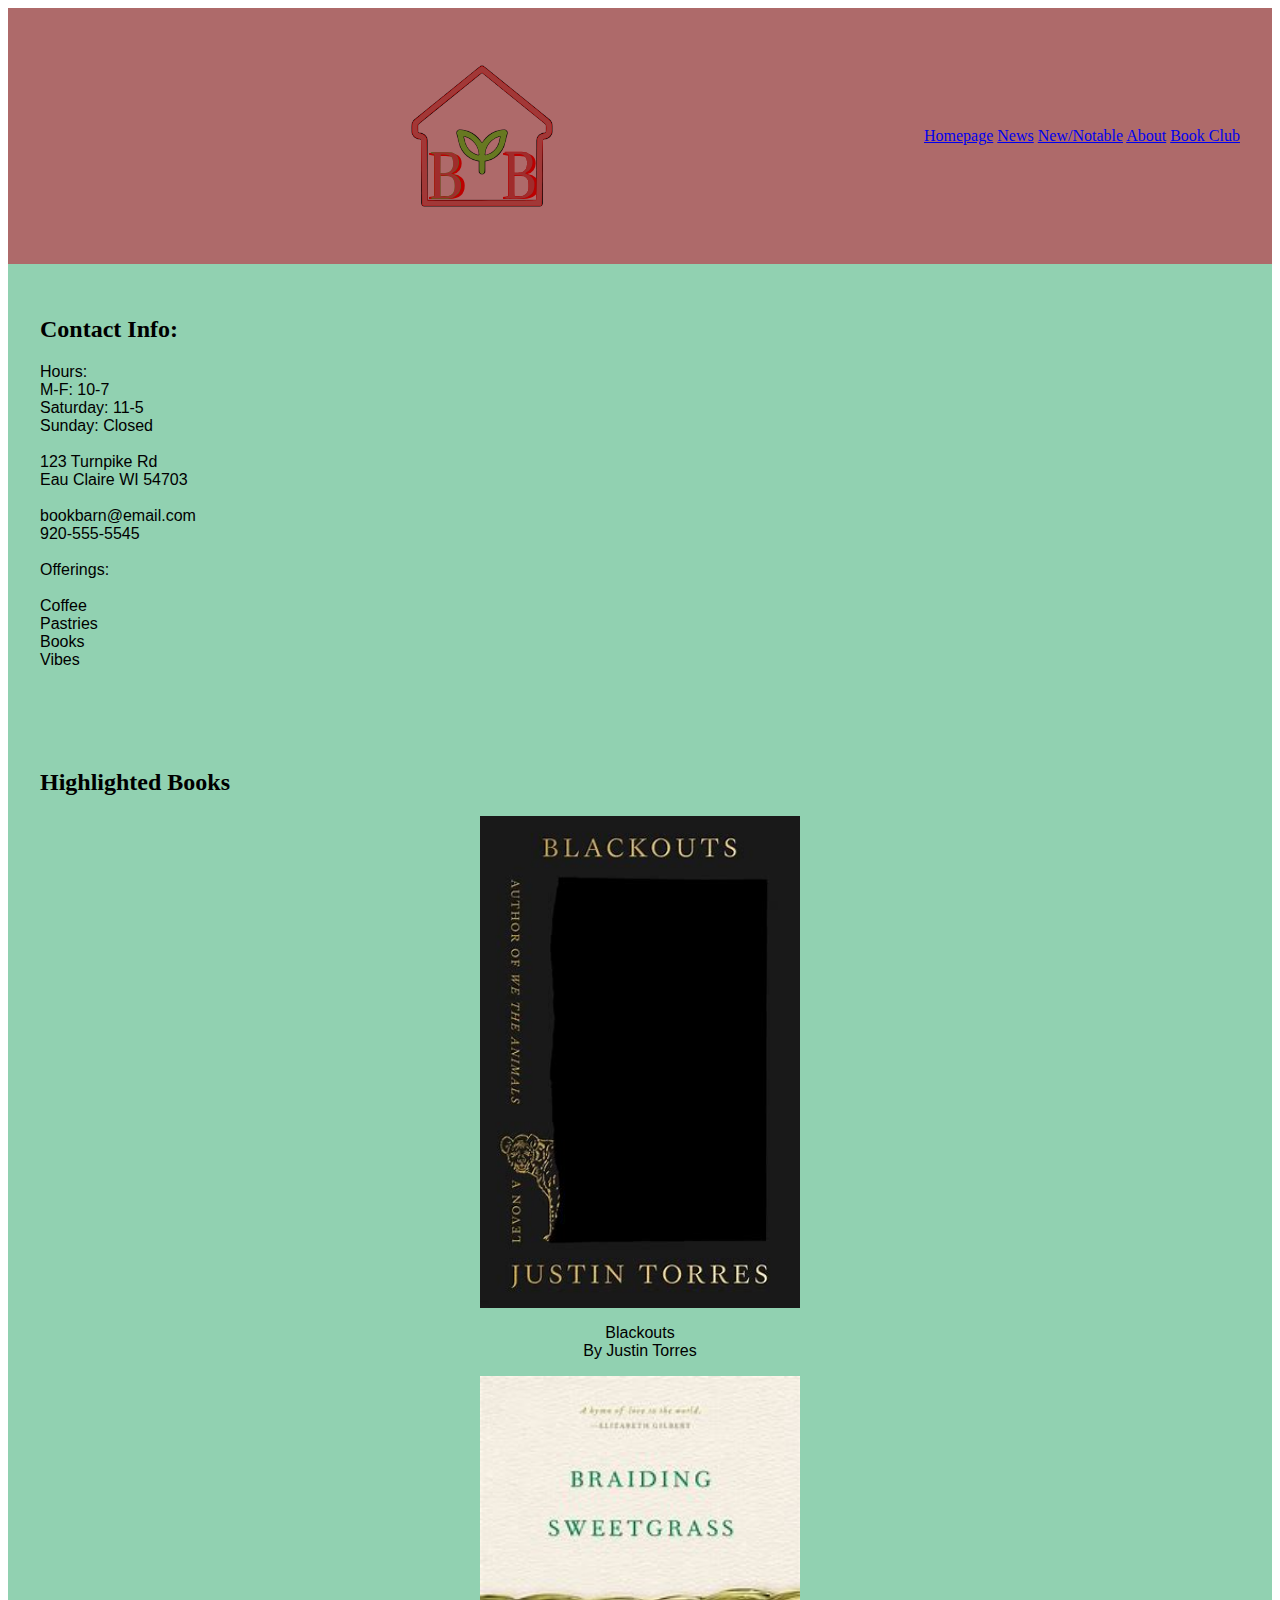
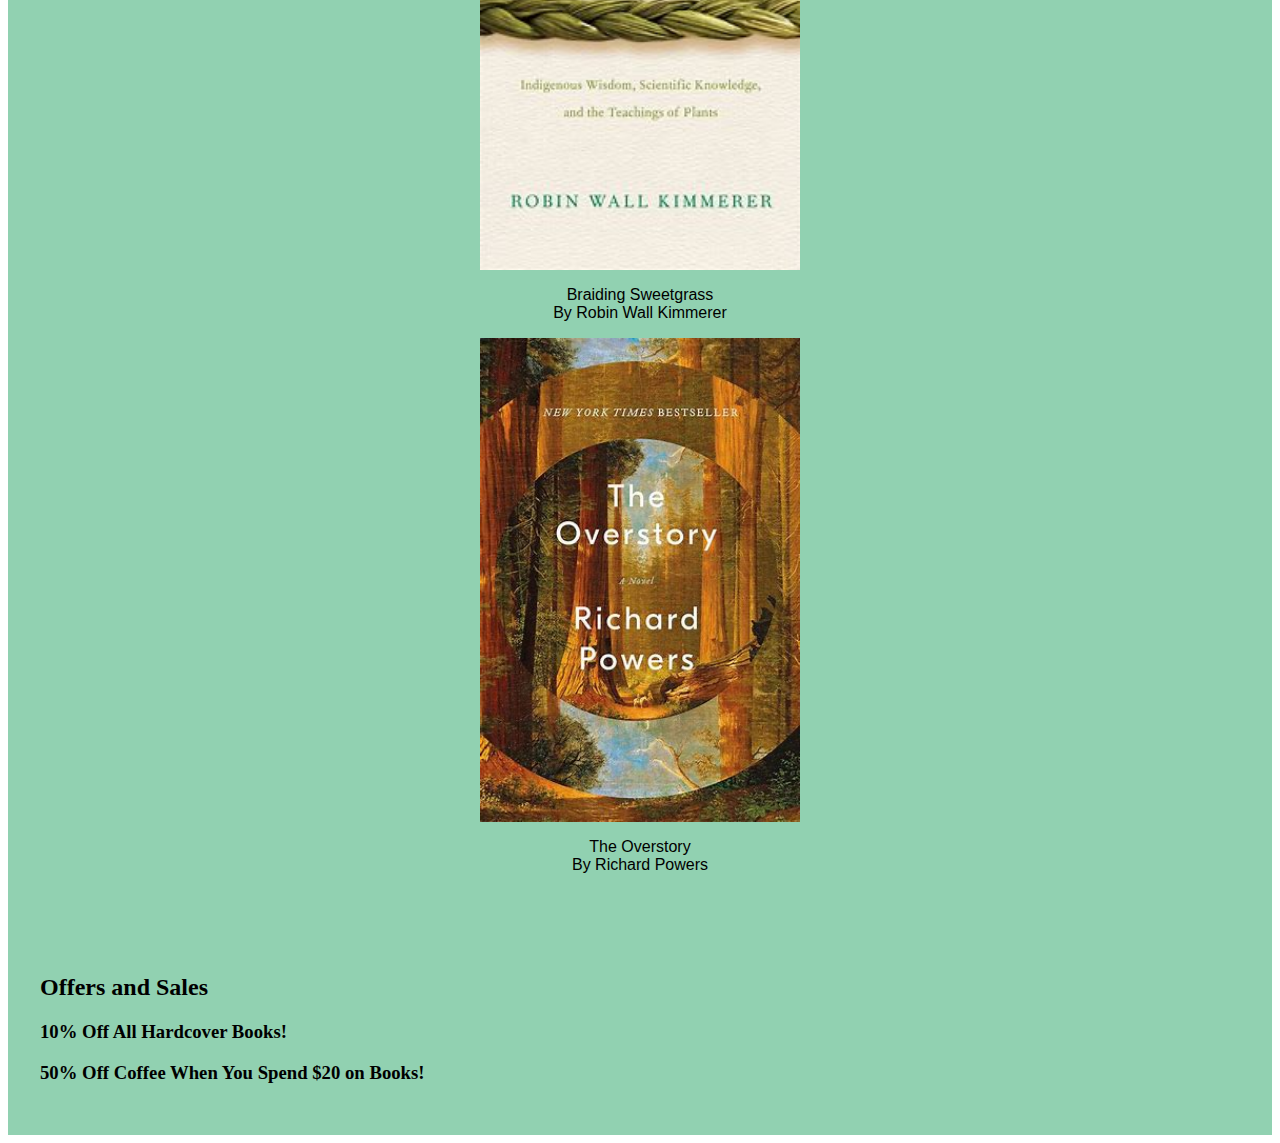
<file: index.html>
<!DOCTYPE html>
<html lang="en">
<head>
    <meta charset="UTF-8">
    <meta name="viewport" content="width=device-width, initial-scale=1.0">
    <title>BookBarn</title>
    <link rel="stylesheet" href="styles.css">
    <link rel="apple-touch-icon" sizes="180x180" href="images/apple-touch-icon.png">
    <link rel="icon" type="image/png" sizes="32x32" href="images/favicon-32x32.png">
    <link rel="icon" type="image/png" sizes="16x16" href="images/favicon-16x16.png">
    <link rel="manifest" href="images/site.webmanifest">
    <link rel="mask-icon" href="images/safari-pinned-tab.svg" color="#5bbad5">
    <meta name="msapplication-TileColor" content="#da532c">
    <meta name="theme-color" content="#ffffff">
</head>
<body>
    <header>
        <img src="images/bblogo.svg">
        <nav>
            <a href="index.html">Homepage</a>
            <a href="news.html">News</a>
            <a href="newandnotable.html">New/Notable</a>
            <a href="about.html">About</a>
            <a href="bookclub.html">Book Club</a>
        </nav>
    </header>
    <section class="contact">
        <h2>Contact Info:</h2>
        <p>
Hours:<br>
M-F: 10-7<br>
Saturday: 11-5<br>
Sunday: Closed<br><br>

123 Turnpike Rd<br>
Eau Claire WI 54703<br><br>

bookbarn@email.com<br>
920-555-5545<br><br>
Offerings:<br><br>
Coffee<br>
Pastries<br>
Books<br>
Vibes<br>
    </p>
</section>
    <section class="highlight">
        <h2>Highlighted Books</h2>
        <img src="images/blackouts.jfif" alt="cover of blackouts by justin torres">
        <p>
            Blackouts<br>
            By Justin Torres
        </p>
        <img src="images/braiding.jfif" alt="cover of braiding sweetgrass by robin wall kimmerer">
        <p>
            Braiding Sweetgrass<br>
            By Robin Wall Kimmerer
        </p>
        <img src="images/theoverstory.jfif" alt="cover of the overstory by richard powers">
        <p>
            The Overstory<br>
            By Richard Powers
        </p>
    </section>
    <section class="sales">
        <h2>Offers and Sales</h2>
        <h3>10% Off All Hardcover Books!</h3>
        <h3>50% Off Coffee When You Spend $20 on Books!</h3>
    </section>
</body>
</html>
</file>
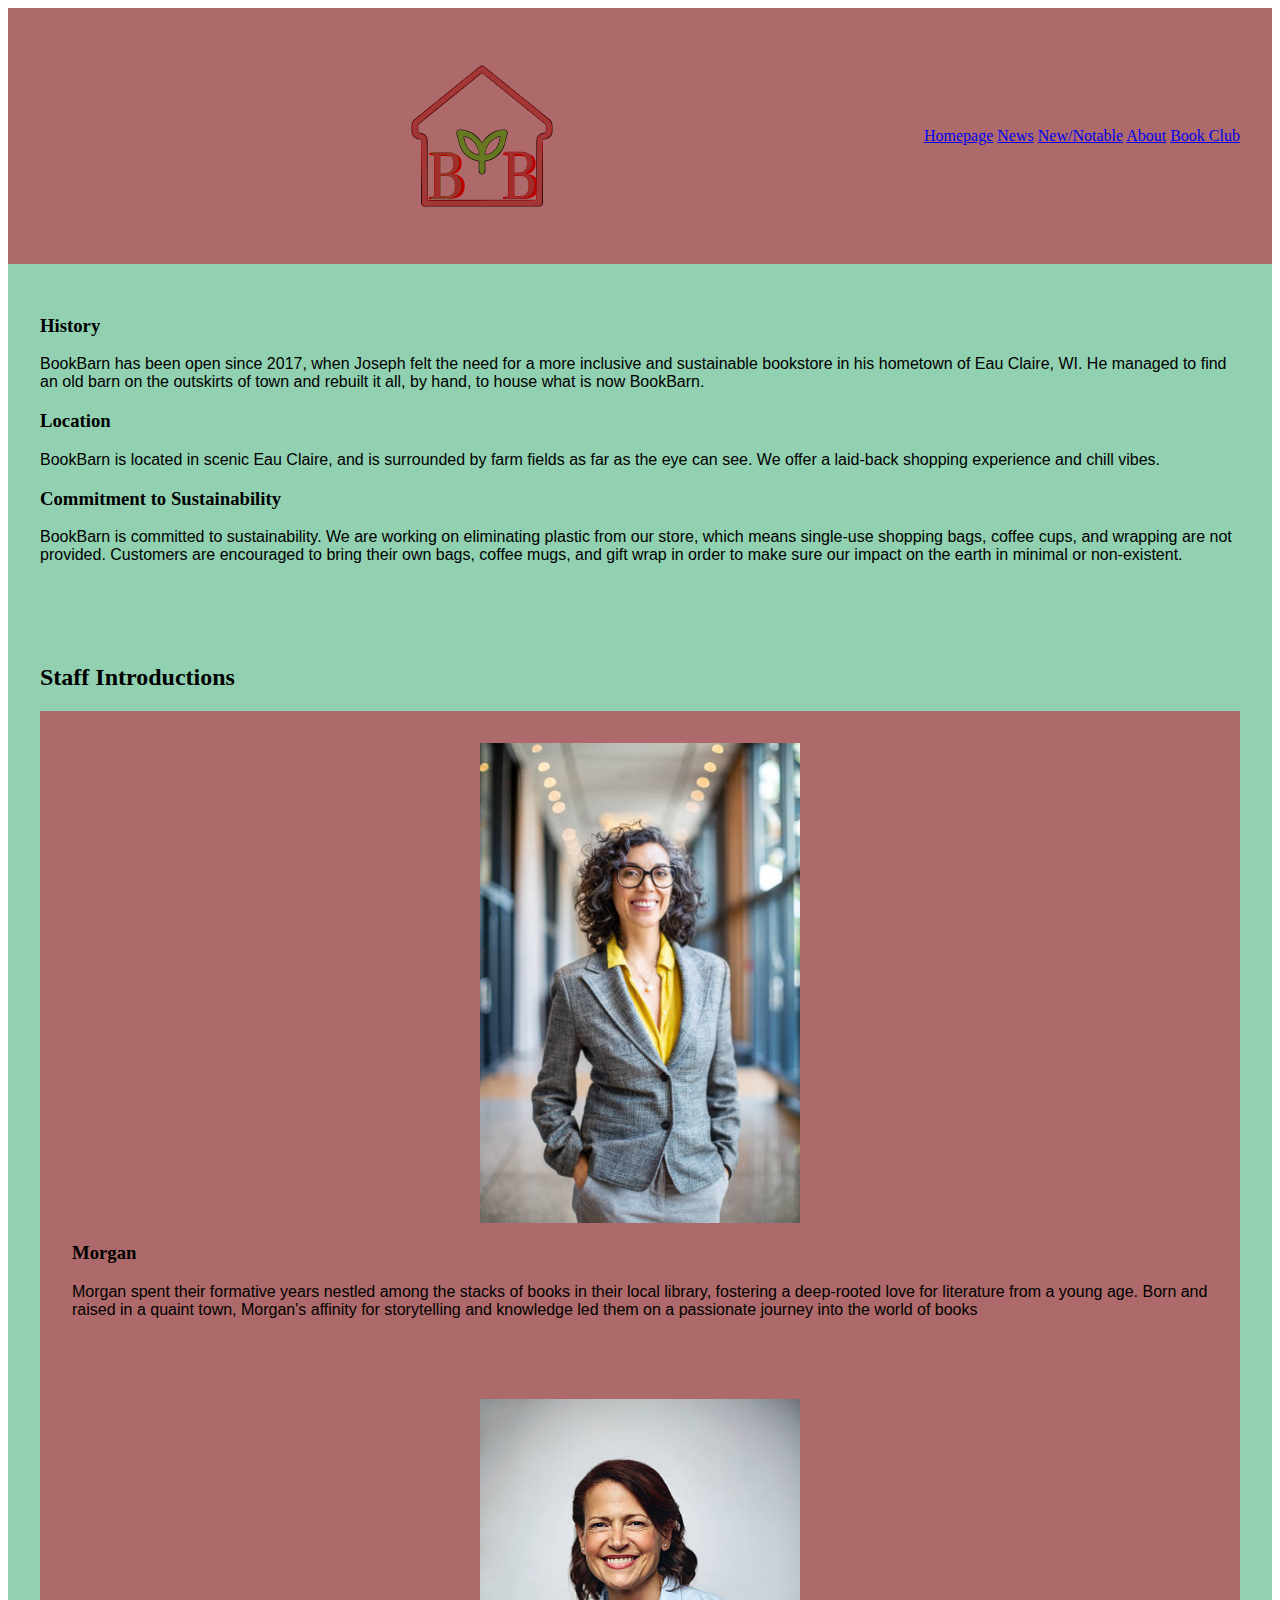
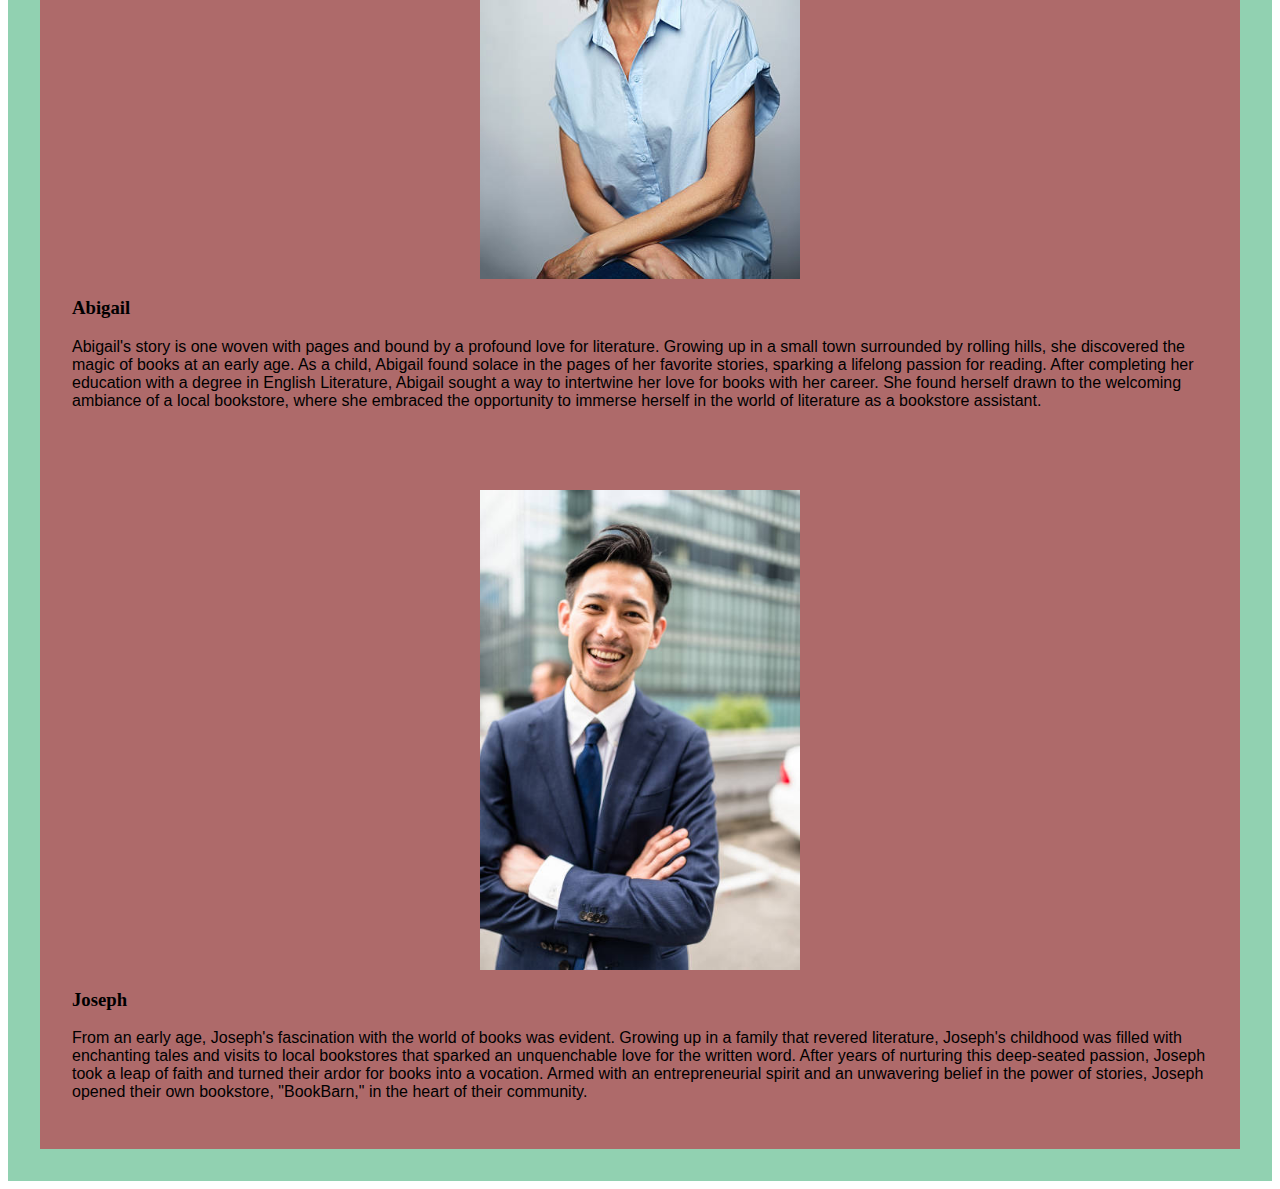
<file: about.html>
<!DOCTYPE html>
<html lang="en">
<head>
    <meta charset="UTF-8">
    <meta name="viewport" content="width=device-width, initial-scale=1.0">
    <title>BookBarn</title>
    <link rel="stylesheet" href="styles.css">
    <link rel="apple-touch-icon" sizes="180x180" href="images/apple-touch-icon.png">
    <link rel="icon" type="image/png" sizes="32x32" href="images/favicon-32x32.png">
    <link rel="icon" type="image/png" sizes="16x16" href="images/favicon-16x16.png">
    <link rel="manifest" href="images/site.webmanifest">
    <link rel="mask-icon" href="images/safari-pinned-tab.svg" color="#5bbad5">
    <meta name="msapplication-TileColor" content="#da532c">
    <meta name="theme-color" content="#ffffff">
</head>
<body>
    <header>
        <img src="images/bblogo.svg">
        <nav>
            <a href="index.html">Homepage</a>
            <a href="news.html">News</a>
            <a href="newandnotable.html">New/Notable</a>
            <a href="about.html">About</a>
            <a href="bookclub.html">Book Club</a>
        </nav>
    </header>
    <section>
        <h3>History</h3>
        <p>
            BookBarn has been open since 2017, when
            Joseph felt the need for a more inclusive and
            sustainable bookstore in his hometown of Eau
            Claire, WI. He managed to find an old barn on
            the outskirts of town and rebuilt it all, by hand,
            to house what is now BookBarn.
            </p>
            <h3>Location</h3>
            <p>
            BookBarn is located in scenic Eau Claire, and is
            surrounded by farm fields as far as the eye can
            see. We offer a laid-back shopping experience
            and chill vibes.
            </p>
            <h3>Commitment to Sustainability</h3>
            <p>
            BookBarn is committed to sustainability. We are
            working on eliminating plastic from our store, which
            means single-use shopping bags, coffee cups, and
            wrapping are not provided. Customers are
            encouraged to bring their own bags, coffee mugs,
            and gift wrap in order to make sure our impact on
            the earth in minimal or non-existent.</p>
    </section>
    <section>
        <h2>Staff Introductions</h2>
        <div>
            <img src="images/morganportrait.jpg" alt="image of morgan">
            <h3>Morgan</h3>
            <p>Morgan spent their formative years nestled among the 
                stacks of books in their local library, fostering a 
                deep-rooted love for literature from a young age. 
                Born and raised in a quaint town, Morgan's affinity for 
                storytelling and knowledge led them on a passionate 
                journey into the world of books</p>
        </div>
        <div>
            <img src="images/gettyimages-685132231-612x612.jpg" alt="image of abigail">
            <h3>Abigail</h3>
            <p>Abigail's story is one woven with pages and bound by a profound love 
                for literature. Growing up in a small town surrounded by rolling hills, she 
                discovered the magic of books at an early age. As a child, Abigail found 
                solace in the pages of her favorite stories, sparking a lifelong passion for 
                reading.
                After completing her education with a degree in English Literature, 
                Abigail sought a way to intertwine her love for books with her career. 
                She found herself drawn to the welcoming ambiance of a local 
                bookstore, where she embraced the opportunity to immerse herself in 
                the world of literature as a bookstore assistant.</p>
        </div>
        <div>
            <img src="images/josephportrait.jpg" alt="image of joeseph">
            <h3>Joseph</h3>
            <p>
                From an early age, Joseph's fascination with the world of 
books was evident. Growing up in a family that revered 
literature, Joseph's childhood was filled with enchanting 
tales and visits to local bookstores that sparked an 
unquenchable love for the written word.
After years of nurturing this deep-seated passion, Joseph 
took a leap of faith and turned their ardor for books into a 
vocation. Armed with an entrepreneurial spirit and an 
unwavering belief in the power of stories, Joseph opened 
their own bookstore, "BookBarn," in the heart of their 
community.
            </p>
        </div>
    </section>
</body>
</html>
</file>
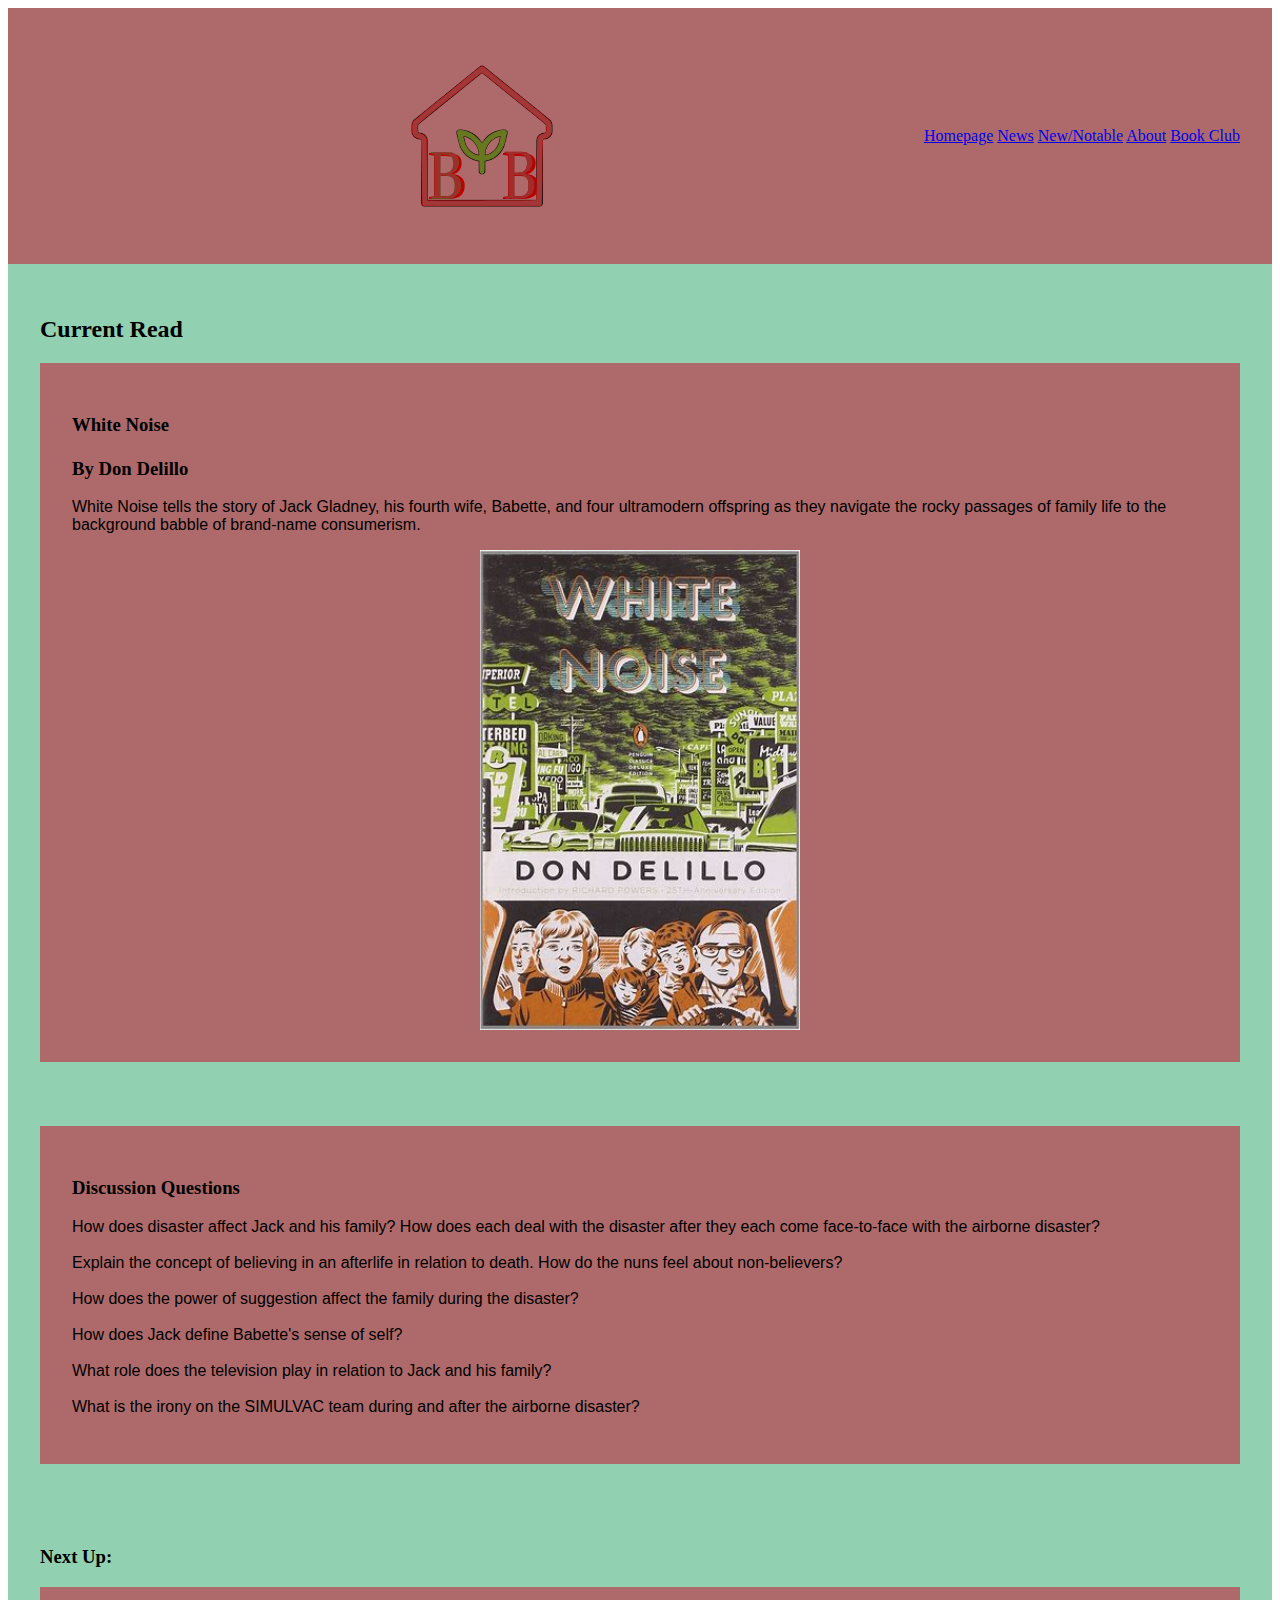
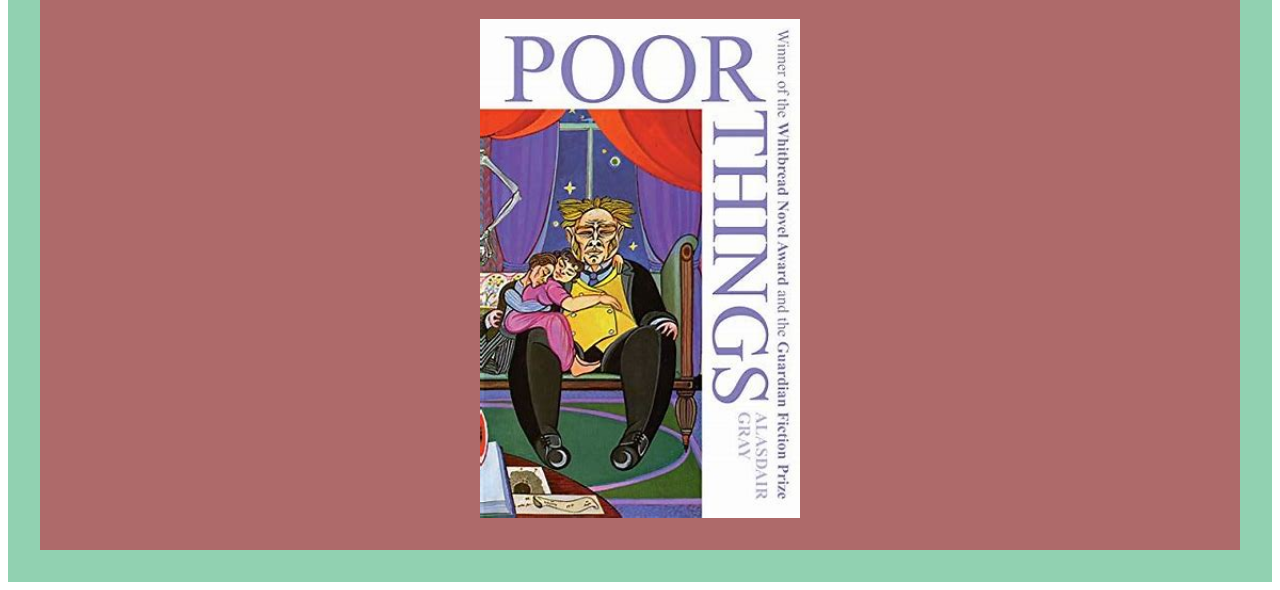
<file: bookclub.html>
<!DOCTYPE html>
<html lang="en">
<head>
    <meta charset="UTF-8">
    <meta name="viewport" content="width=device-width, initial-scale=1.0">
    <title>BookBarn</title>
    <link rel="stylesheet" href="styles.css">
    <link rel="apple-touch-icon" sizes="180x180" href="images/apple-touch-icon.png">
    <link rel="icon" type="image/png" sizes="32x32" href="images/favicon-32x32.png">
    <link rel="icon" type="image/png" sizes="16x16" href="images/favicon-16x16.png">
    <link rel="manifest" href="images/site.webmanifest">
    <link rel="mask-icon" href="images/safari-pinned-tab.svg" color="#5bbad5">
    <meta name="msapplication-TileColor" content="#da532c">
    <meta name="theme-color" content="#ffffff">
</head>
<body>
    <header>
        <img src="images/bblogo.svg">
        <nav>
            <a href="index.html">Homepage</a>
            <a href="news.html">News</a>
            <a href="newandnotable.html">New/Notable</a>
            <a href="about.html">About</a>
            <a href="bookclub.html">Book Club</a>
        </nav>
    </header>
    <section>
        <h2>Current Read</h2>
        <div>
            <h3>White Noise<br><br>By Don Delillo</h3>
            <p>White Noise tells the story of Jack Gladney, 
                his fourth wife, Babette, and four ultramodern offspring as they navigate the rocky 
                passages of family life to the background 
                babble of brand-name consumerism.</p>
            <img src="images/whitenoise.jpg" alt="image of white noise by don delillo">
        </div>
    </section>
    <section>
        <div>
            <h3>Discussion Questions</h3>
            <p>How does disaster affect Jack and his 
                family? How does each deal with the disaster after they each come face-to-face 
                with the airborne disaster?<br><br>
                Explain the concept of believing in an afterlife in relation to death. How do the 
                nuns feel about non-believers?<br><br>
                How does the power of suggestion affect 
                the family during the disaster?<br><br>
                How does Jack define Babette's sense of 
                self?<br><br>
                What role does the television play in relation to Jack and his family?<br><br>
                What is the irony on the SIMULVAC team 
                during and after the airborne disaster?
                </p>
        </div>
    </section>
    <section>
        <h3>Next Up:</h3>
        <div>
            <img src="images/poorthings.jpg" alt="image of poor things by alasdair gray">
        </div>
    </section>
</body>
</html>
</file>
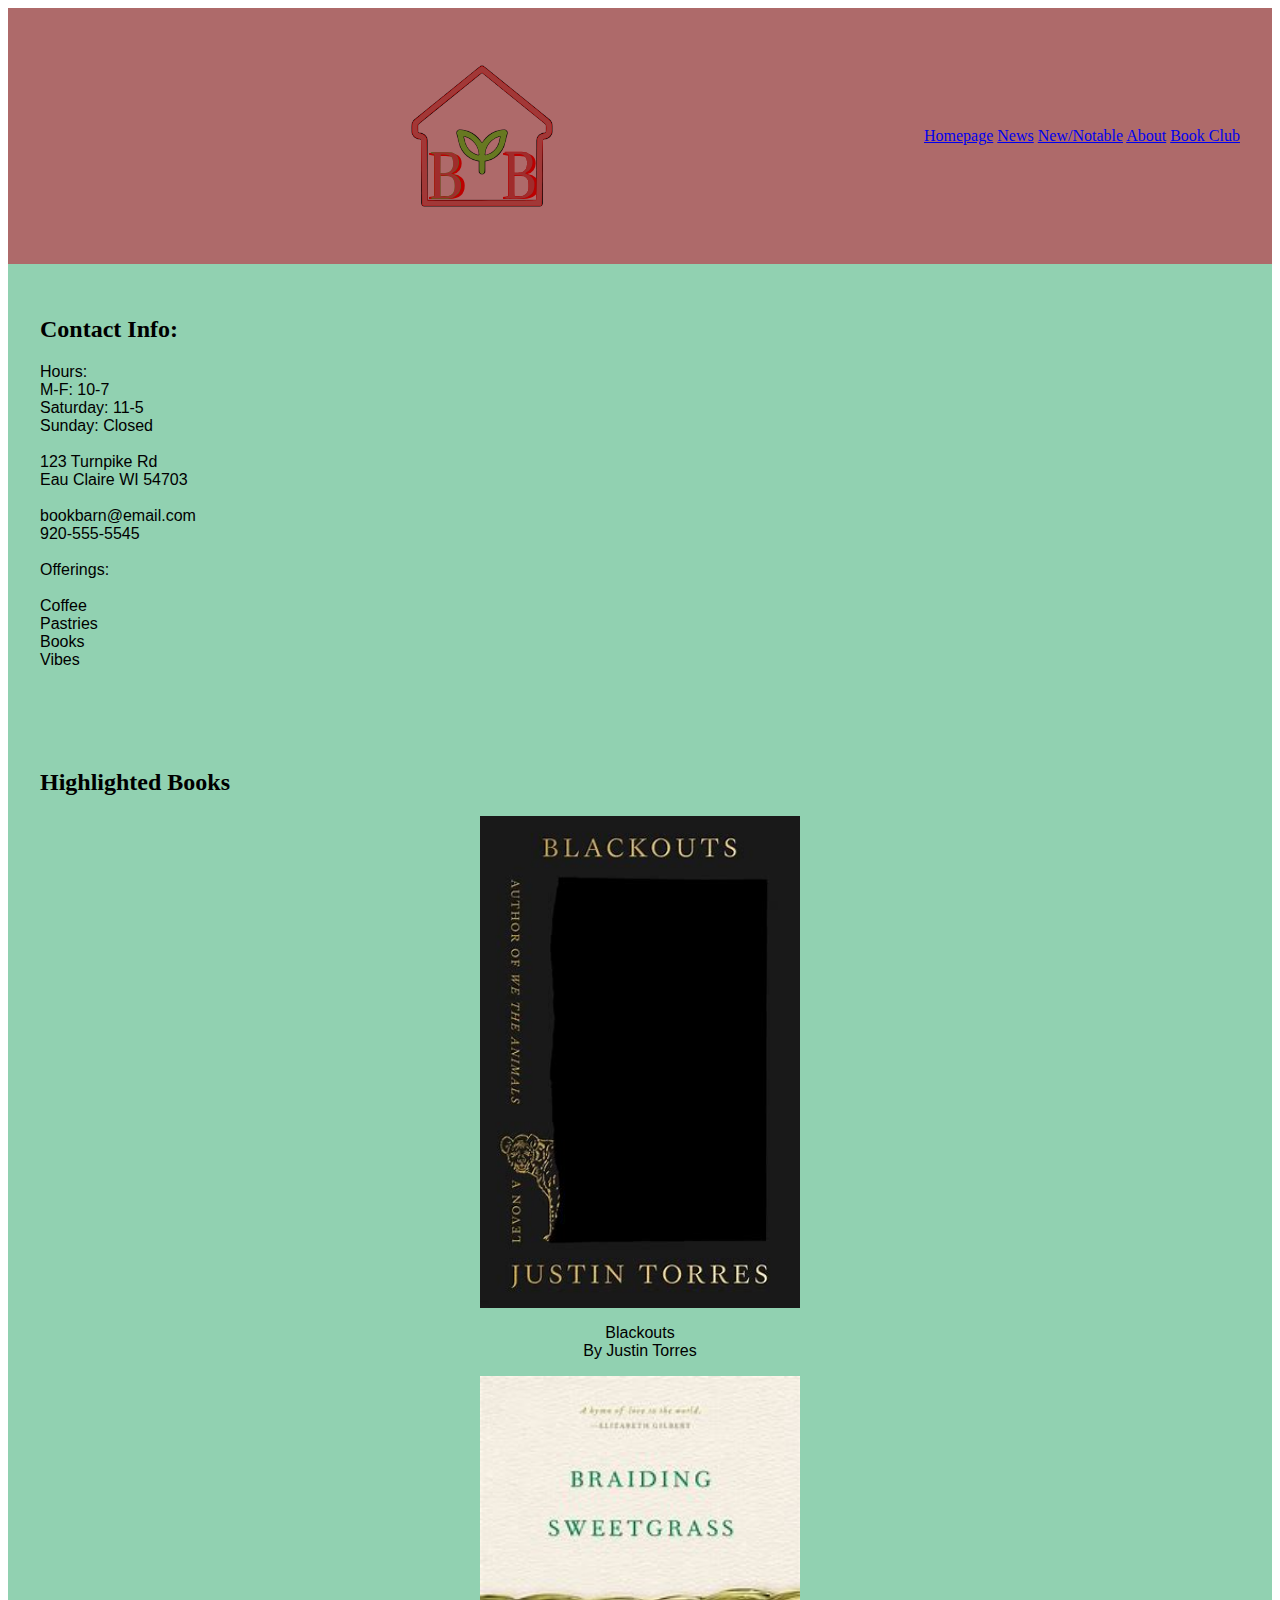
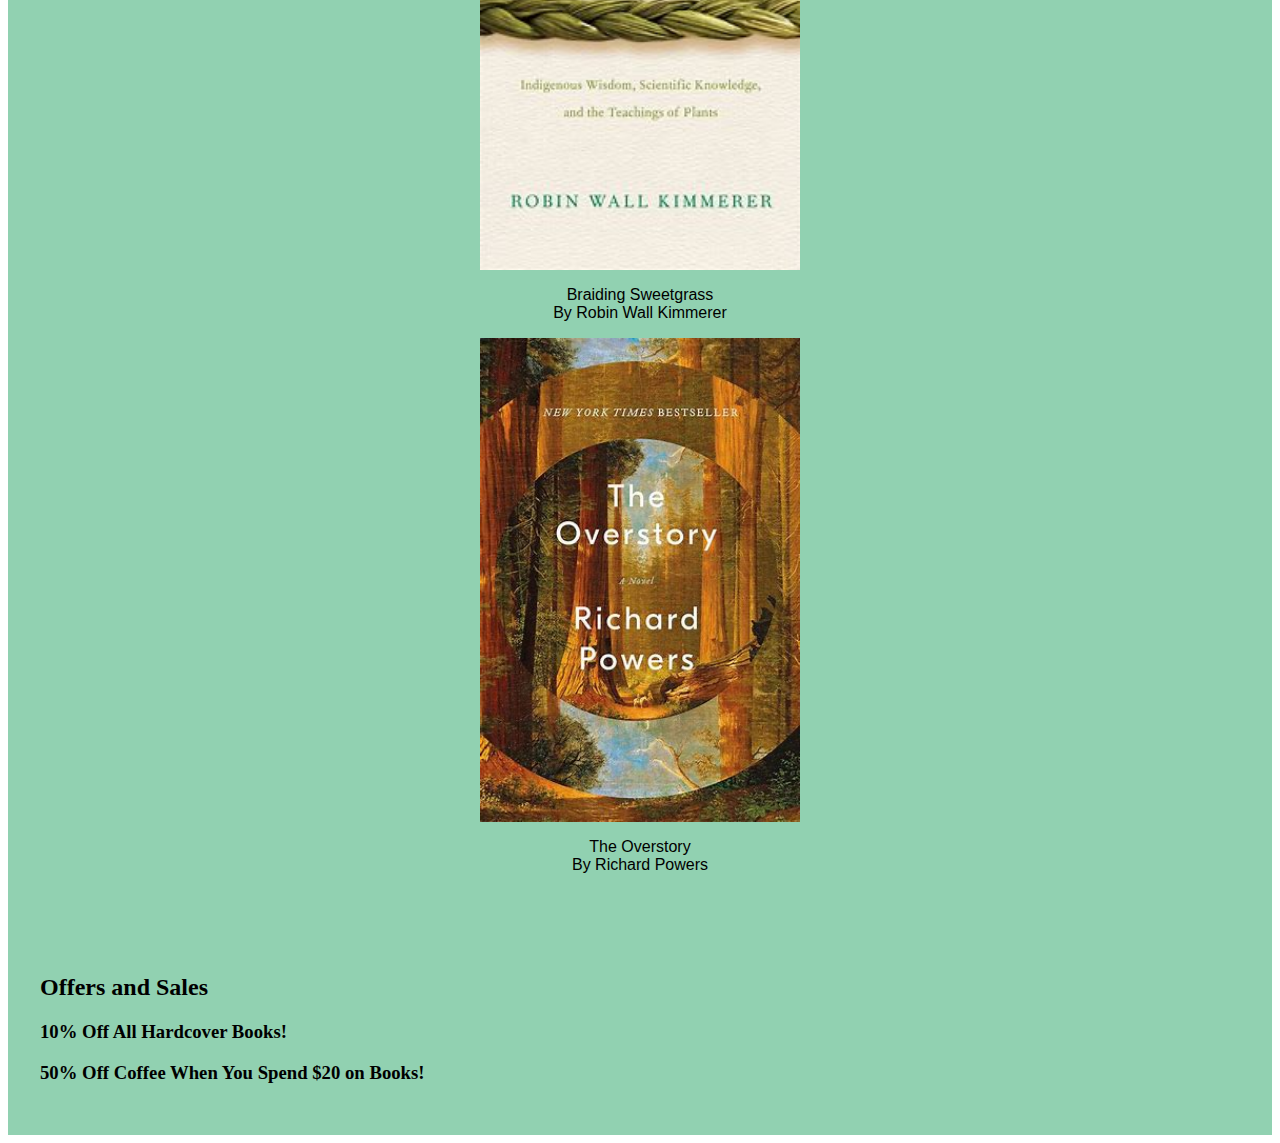
<file: homepage.html>
<!DOCTYPE html>
<html lang="en">
<head>
    <meta charset="UTF-8">
    <meta name="viewport" content="width=device-width, initial-scale=1.0">
    <title>BookBarn</title>
    <link rel="stylesheet" href="styles.css">
    <link rel="apple-touch-icon" sizes="180x180" href="images/apple-touch-icon.png">
    <link rel="icon" type="image/png" sizes="32x32" href="images/favicon-32x32.png">
    <link rel="icon" type="image/png" sizes="16x16" href="images/favicon-16x16.png">
    <link rel="manifest" href="images/site.webmanifest">
    <link rel="mask-icon" href="images/safari-pinned-tab.svg" color="#5bbad5">
    <meta name="msapplication-TileColor" content="#da532c">
    <meta name="theme-color" content="#ffffff">
</head>
<body>
    <header>
        <img src="images/bblogo.svg">
        <nav>
            <a href="homepage.html">Homepage</a>
            <a href="news.html">News</a>
            <a href="newandnotable.html">New/Notable</a>
            <a href="about.html">About</a>
            <a href="bookclub.html">Book Club</a>
        </nav>
    </header>
    <section class="contact">
        <h2>Contact Info:</h2>
        <p>
Hours:<br>
M-F: 10-7<br>
Saturday: 11-5<br>
Sunday: Closed<br><br>

123 Turnpike Rd<br>
Eau Claire WI 54703<br><br>

bookbarn@email.com<br>
920-555-5545<br><br>
Offerings:<br><br>
Coffee<br>
Pastries<br>
Books<br>
Vibes<br>
    </p>
</section>
    <section class="highlight">
        <h2>Highlighted Books</h2>
        <img src="images/blackouts.jfif" alt="cover of blackouts by justin torres">
        <p>
            Blackouts<br>
            By Justin Torres
        </p>
        <img src="images/braiding.jfif" alt="cover of braiding sweetgrass by robin wall kimmerer">
        <p>
            Braiding Sweetgrass<br>
            By Robin Wall Kimmerer
        </p>
        <img src="images/theoverstory.jfif" alt="cover of the overstory by richard powers">
        <p>
            The Overstory<br>
            By Richard Powers
        </p>
    </section>
    <section class="sales">
        <h2>Offers and Sales</h2>
        <h3>10% Off All Hardcover Books!</h3>
        <h3>50% Off Coffee When You Spend $20 on Books!</h3>
    </section>
</body>
</html>
</file>
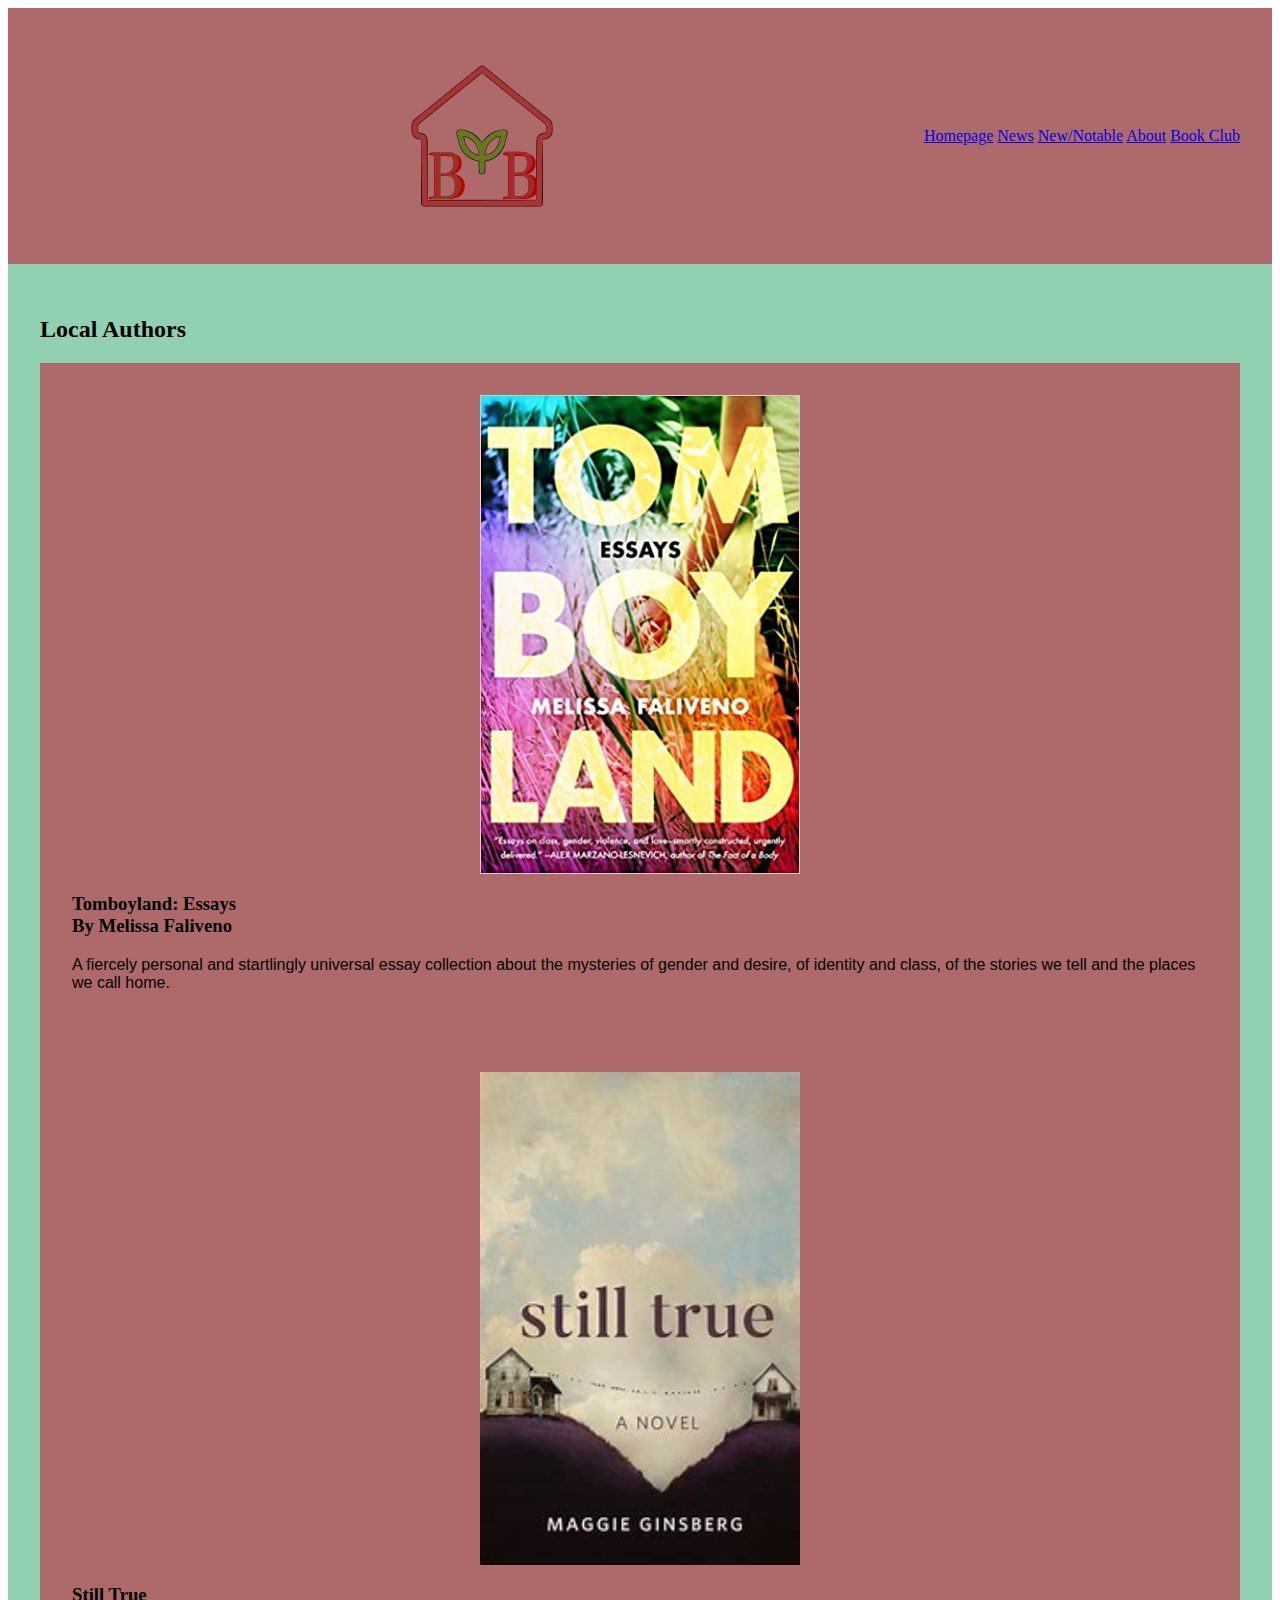
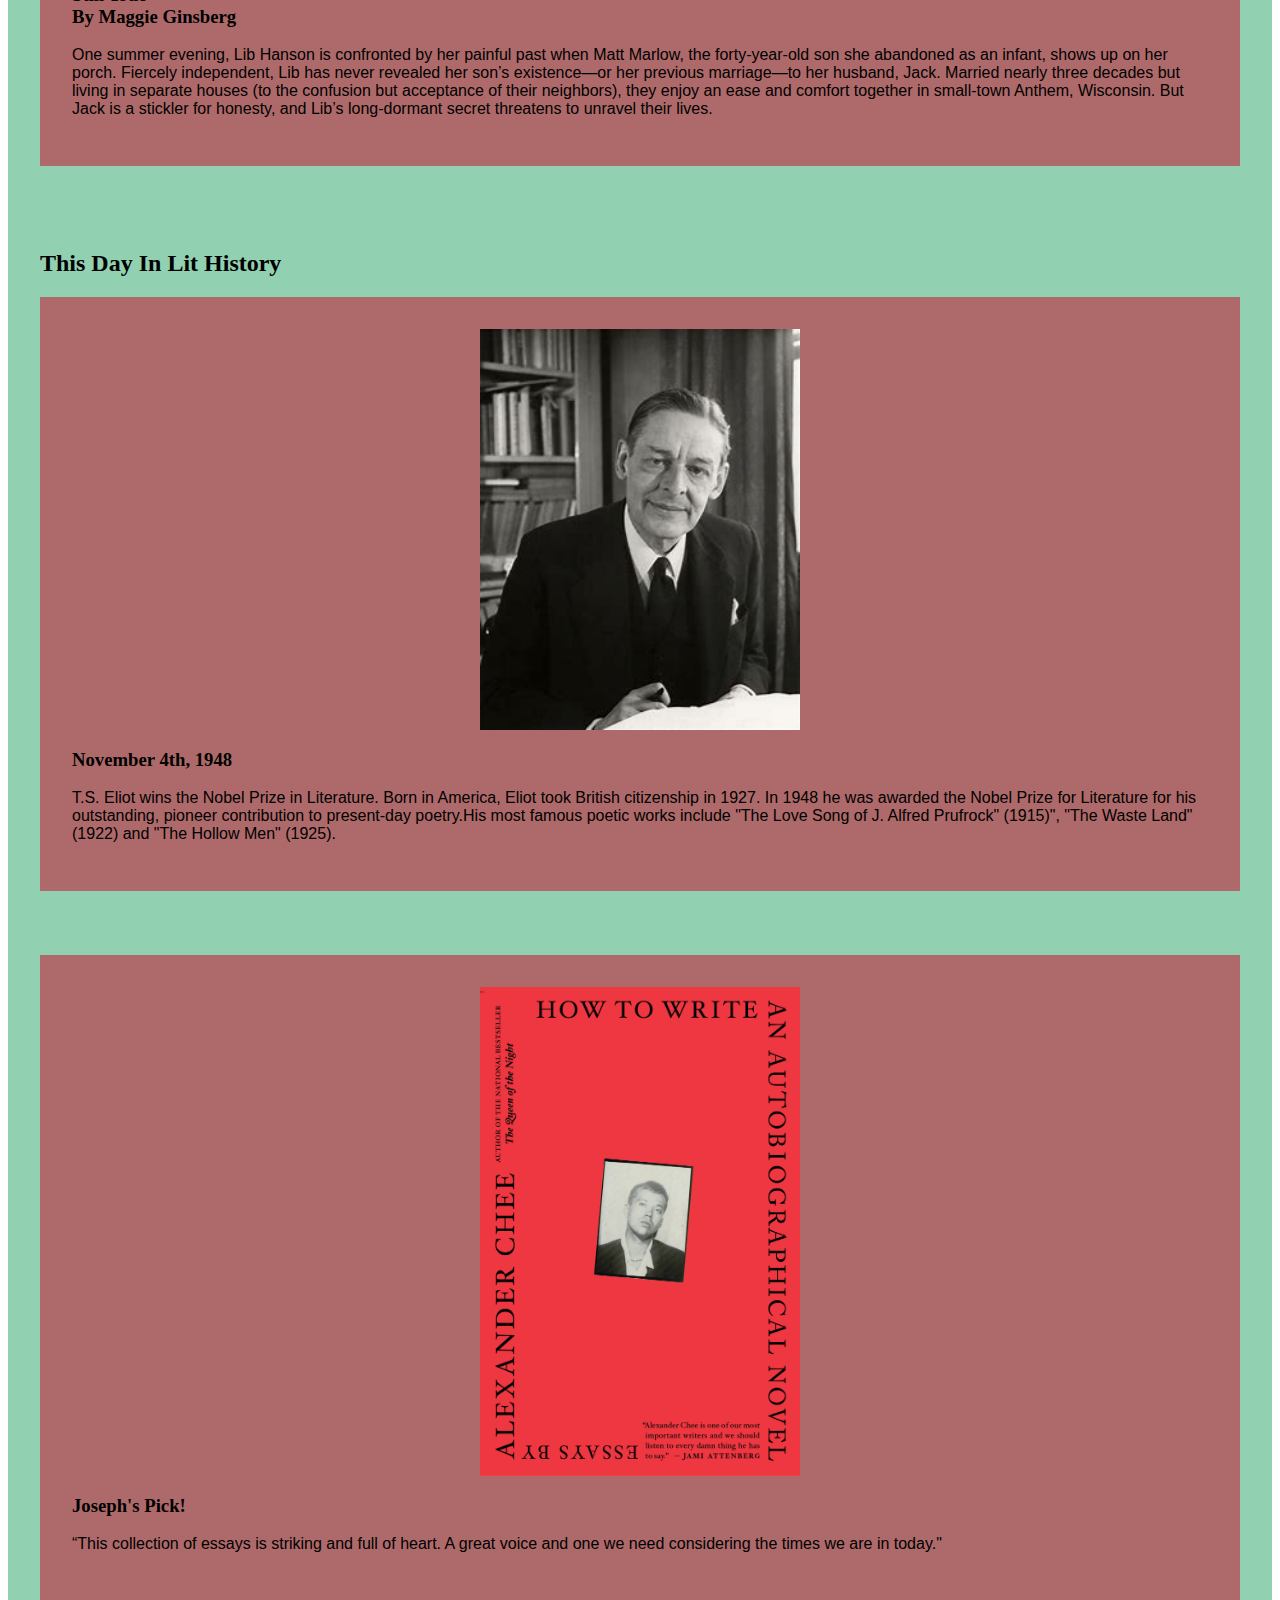
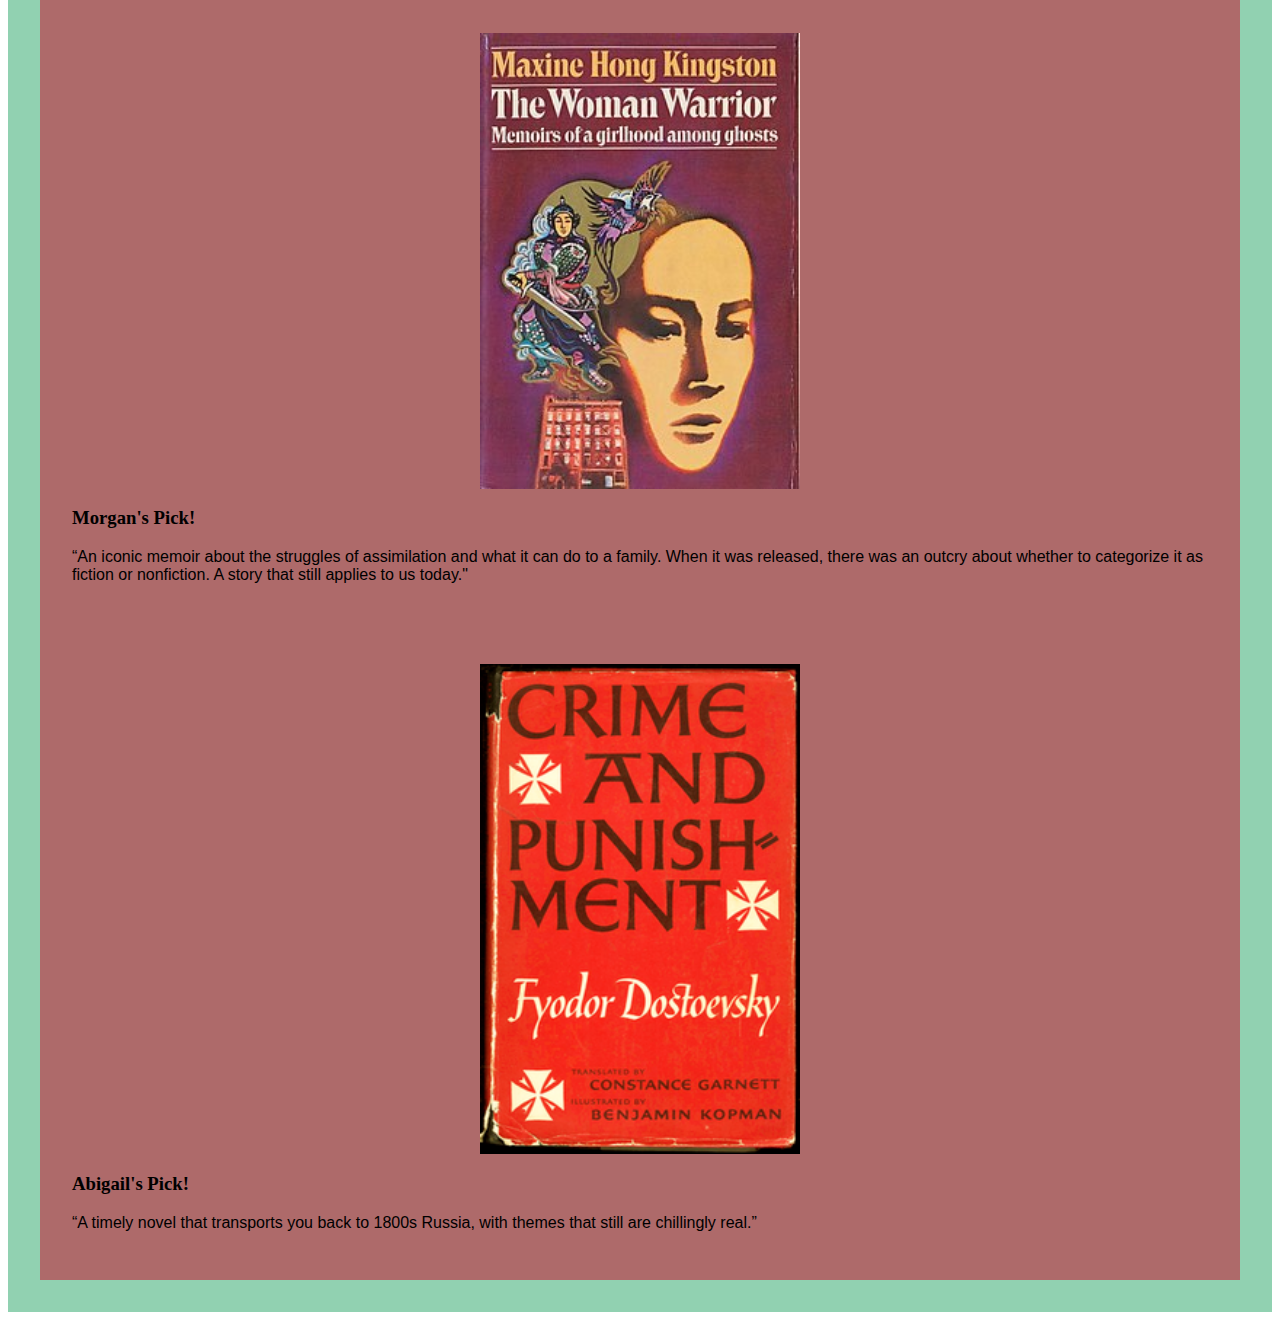
<file: newandnotable.html>
<!DOCTYPE html>
<html lang="en">
<head>
    <meta charset="UTF-8">
    <meta name="viewport" content="width=device-width, initial-scale=1.0">
    <title>BookBarn</title>
    <link rel="stylesheet" href="styles.css">
    <link rel="apple-touch-icon" sizes="180x180" href="images/apple-touch-icon.png">
    <link rel="icon" type="image/png" sizes="32x32" href="images/favicon-32x32.png">
    <link rel="icon" type="image/png" sizes="16x16" href="images/favicon-16x16.png">
    <link rel="manifest" href="images/site.webmanifest">
    <link rel="mask-icon" href="images/safari-pinned-tab.svg" color="#5bbad5">
    <meta name="msapplication-TileColor" content="#da532c">
    <meta name="theme-color" content="#ffffff">
</head>
<body>
    <header>
        <img src="images/bblogo.svg">
        <nav>
            <a href="index.html">Homepage</a>
            <a href="news.html">News</a>
            <a href="newandnotable.html">New/Notable</a>
            <a href="about.html">About</a>
            <a href="bookclub.html">Book Club</a>
        </nav>
    </header>
    <section class="localauthor">
        <h2>Local Authors</h2>
        <div>
            <img src="images/51W483zEfpL._SX331_BO1_204_203_200_1024x1024@2x.jpg" alt="picture of cover of Tomboyland by melissa faliveno">
            <h3>Tomboyland: Essays <br> By Melissa Faliveno</h3>
            <p>A fiercely personal and startlingly universal essay collection 
                about the mysteries of gender and desire, of identity and class, 
                of the stories we tell and the places we call home.</p>
        </div>
        <div>
            <img src="images/stilltrue.jpg" alt="still true by maggie ginsberg">
            <h3>Still True <br>By Maggie Ginsberg</h3>
            <p>One summer evening, Lib Hanson is confronted by her painful 
                past when Matt Marlow, the forty-year-old son she abandoned as 
                an infant, shows up on her porch. Fiercely independent, Lib has 
                never revealed her son’s existence—or her previous marriage—to 
                her husband, Jack. Married nearly three decades but living in separate houses (to the confusion but acceptance of their neighbors), 
                they enjoy an ease and comfort together in small-town Anthem, 
                Wisconsin. But Jack is a stickler for honesty, and Lib’s long-dormant secret threatens to unravel their lives.</p>
        </div>
    </section>
    <section>
        <h2>This Day In Lit History</h2>
        <div>
            <img src="images/tseliot.jpg" alt="t.s. eliot picture">
            <h3>November 4th, 1948</h3>
            <p>T.S. Eliot wins the Nobel Prize in Literature. 
                Born in America, Eliot took British citizenship in 1927. In 1948 he was awarded the 
                Nobel Prize for Literature for his outstanding, pioneer contribution to present-day 
                poetry.His most famous poetic works include "The Love Song of J. Alfred Prufrock" (1915)", "The Waste Land" (1922) 
                and "The Hollow Men" (1925).
                </p>
        </div>
    </section>
    <section class="staffpick">
        <div>
            <img src="images/Chee_HowtoWrite_wquote.jpg" alt="how to write an autobiographical novel by Alexander Chee">
            <h3>Joseph's Pick!</h3>
            <p>
                “This collection of essays is striking and full of heart. A great 
                voice and one we need considering the times we are in today."</p>
        </div>
        <div>
            <img src="images/The_Woman_Warrior_Front_Cover_(1976_first_edition).jpg" alt="the woman warrior book by maxine hong kingston">
            <h3>Morgan's Pick!</h3>
            <p>“An iconic memoir about the 
                struggles of assimilation and what 
                it can do to a family. When it was 
                released, there was an outcry 
                about whether to categorize it as 
                fiction or nonfiction. A story that 
                still applies to us today."</p>
        </div>
        <div>
            <img src="images/Crimeandpunishmentcover.png" alt="crime and punishment by dostoevsky">
            <h3>Abigail's Pick!</h3>
            <p>“A timely novel that transports 
                you back to 1800s Russia, with 
                themes that still are chillingly 
                real.”</p>
        </div>
    </section>
</body>
</html>
</file>
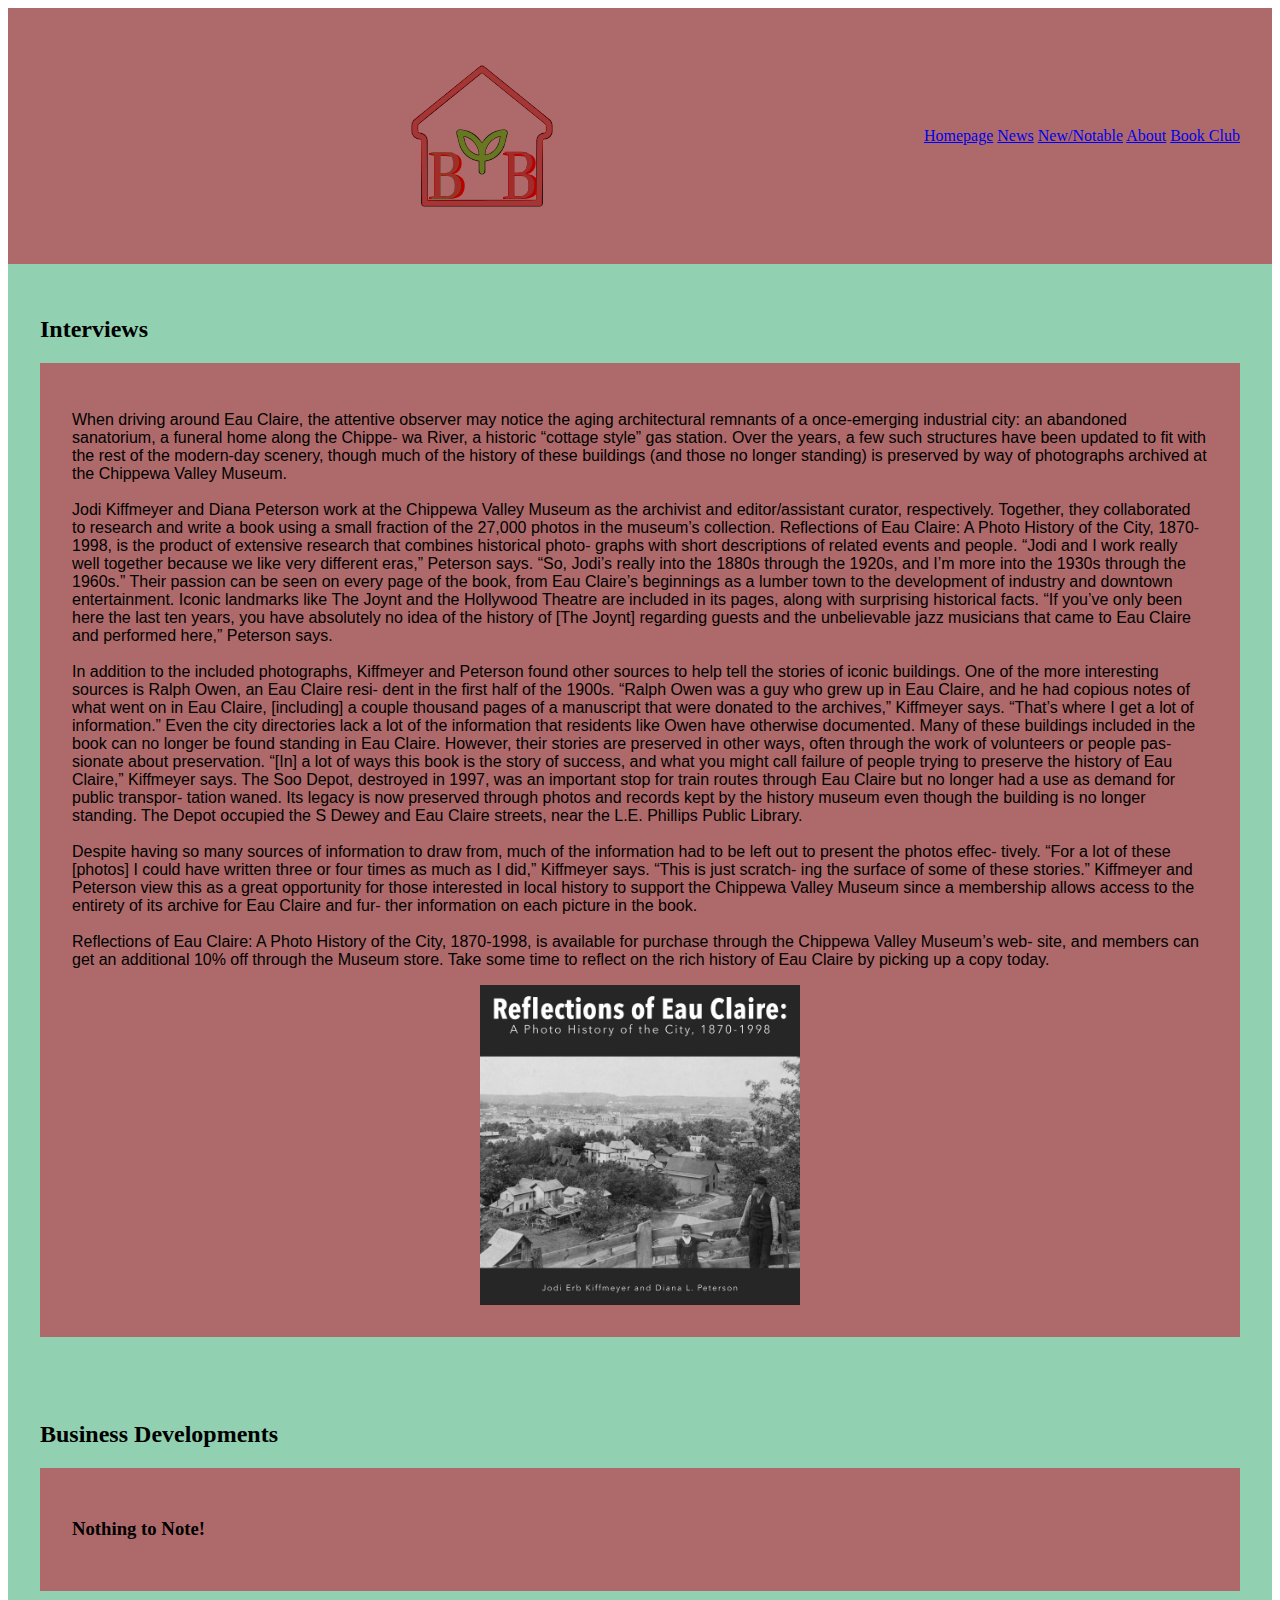
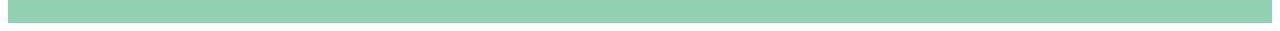
<file: news.html>
<!DOCTYPE html>
<html lang="en">
<head>
    <meta charset="UTF-8">
    <meta name="viewport" content="width=device-width, initial-scale=1.0">
    <title>BookBarn</title>
    <link rel="stylesheet" href="styles.css">
    <link rel="apple-touch-icon" sizes="180x180" href="images/apple-touch-icon.png">
    <link rel="icon" type="image/png" sizes="32x32" href="images/favicon-32x32.png">
    <link rel="icon" type="image/png" sizes="16x16" href="images/favicon-16x16.png">
    <link rel="manifest" href="images/site.webmanifest">
    <link rel="mask-icon" href="images/safari-pinned-tab.svg" color="#5bbad5">
    <meta name="msapplication-TileColor" content="#da532c">
    <meta name="theme-color" content="#ffffff">
</head>
<body>
    <header>
        <img src="images/bblogo.svg">
        <nav>
            <a href="index.html">Homepage</a>
            <a href="news.html">News</a>
            <a href="newandnotable.html">New/Notable</a>
            <a href="about.html">About</a>
            <a href="bookclub.html">Book Club</a>
        </nav>
    </header>
    <section class="interview">
    <h2>Interviews</h2>
    <div class="reflections">
        <p>
            When driving around Eau Claire, the attentive observer may notice
the aging architectural remnants of a once-emerging industrial
city: an abandoned sanatorium, a funeral home along the Chippe-
wa River, a historic “cottage style” gas station. Over the years, a
few such structures have been updated to fit with the rest of the
modern-day scenery, though much of the history of these buildings
(and those no longer standing) is preserved by way of photographs
archived at the Chippewa Valley Museum.<br><br>
Jodi Kiffmeyer and Diana Peterson work at the Chippewa Valley
Museum as the archivist and editor/assistant curator, respectively.
Together, they collaborated to research and write a book using a
small fraction of the 27,000 photos in the museum’s collection.
Reflections of Eau Claire: A Photo History of the City, 1870-1998, is
the product of extensive research that combines historical photo-
graphs with short descriptions of related events and people.
“Jodi and I work really well together because we like very different
eras,” Peterson says. “So, Jodi’s really into the 1880s through the
1920s, and I’m more into the 1930s through the 1960s.” Their
passion can be seen on every page of the book, from Eau Claire’s
beginnings as a lumber town to the development of industry and
downtown entertainment. Iconic landmarks like The Joynt and the
Hollywood Theatre are included in its pages, along with surprising
historical facts. “If you’ve only been here the last ten years, you
have absolutely no idea of the history of [The Joynt] regarding
guests and the unbelievable jazz musicians that came to Eau Claire
and performed here,” Peterson says.<br><br>
In addition to the included photographs, Kiffmeyer and Peterson
found other sources to help tell the stories of iconic buildings. One
of the more interesting sources is Ralph Owen, an Eau Claire resi-
dent in the first half of the 1900s. “Ralph Owen was a guy who
grew up in Eau Claire, and he had copious notes of what went on
in Eau Claire, [including] a couple thousand pages of a manuscript
that were donated to the archives,” Kiffmeyer says. “That’s where I
get a lot of information.” Even the city directories lack a lot of the
information that residents like Owen have otherwise documented.
Many of these buildings included in the book can no longer be
found standing in Eau Claire. However, their stories are preserved
in other ways, often through the work of volunteers or people pas-
sionate about preservation. “[In] a lot of ways this book is the
story of success, and what you might call failure of people trying to
preserve the history of Eau Claire,” Kiffmeyer says. The Soo Depot,
destroyed in 1997, was an important stop for train routes through
Eau Claire but no longer had a use as demand for public transpor-
tation waned. Its legacy is now preserved through photos and
records kept by the history museum even though the building is no
longer standing. The Depot occupied the S Dewey and Eau Claire
streets, near the L.E. Phillips Public Library.<br><br>
Despite having so many sources of information to draw from, much
of the information had to be left out to present the photos effec-
tively. “For a lot of these [photos] I could have written three or
four times as much as I did,” Kiffmeyer says. “This is just scratch-
ing the surface of some of these stories.” Kiffmeyer and Peterson
view this as a great opportunity for those interested in local history
to support the Chippewa Valley Museum since a membership
allows access to the entirety of its archive for Eau Claire and fur-
ther information on each picture in the book.<br><br>
Reflections of Eau Claire: A Photo History of the City, 1870-1998, is
available for purchase through the Chippewa Valley Museum’s web-
site, and members can get an additional 10% off through the
Museum store. Take some time to reflect on the rich history of Eau
Claire by picking up a copy today.
        </p>
        <img src="images/reflectionsofECbook.jpeg" alt="reflections of eau claire book">
        </div>
    </section>
    <section class="developments">
        <h2>Business Developments</h2>
        <div class="nothing">
            <h3>Nothing to Note!</h3>
        </div>
    </section>
</body>
</html>
</file>
<file: styles.css>
header>img{
    scale: 80%;
}
header{
    display: flex;
    flex-direction: column;
    align-items: center;
    justify-content: center;
    background-color: #ae6a6a;
    padding: 2rem;
}
header>nav{
    display: flex;
    flex-direction: column;
    align-items: center;
}
section{
    background-color: #91D1B1;
    padding: 2rem;
}
div{
    background-color: #ae6a6a;
    padding: 2rem;
}
img{
    display: block;
  margin-left: auto;
  margin-right: auto;
  width: 50%;
}
h2, h3{
    font-family: 'Times New Roman', Times, serif;
}
p{
    font-family: Verdana, Geneva, Tahoma, sans-serif;
    align-items: center;
}
.highlight>p{
    text-align: center;
}
@media (min-width:1000px){
    header>img{
        width: 12rem;
    }
    header{
        display: flex;
        flex-direction: row;
    }
    header>nav{
        display: inline;
        text-align: row;
    }
    img{
        width: 20rem;
    }
}
</file>
